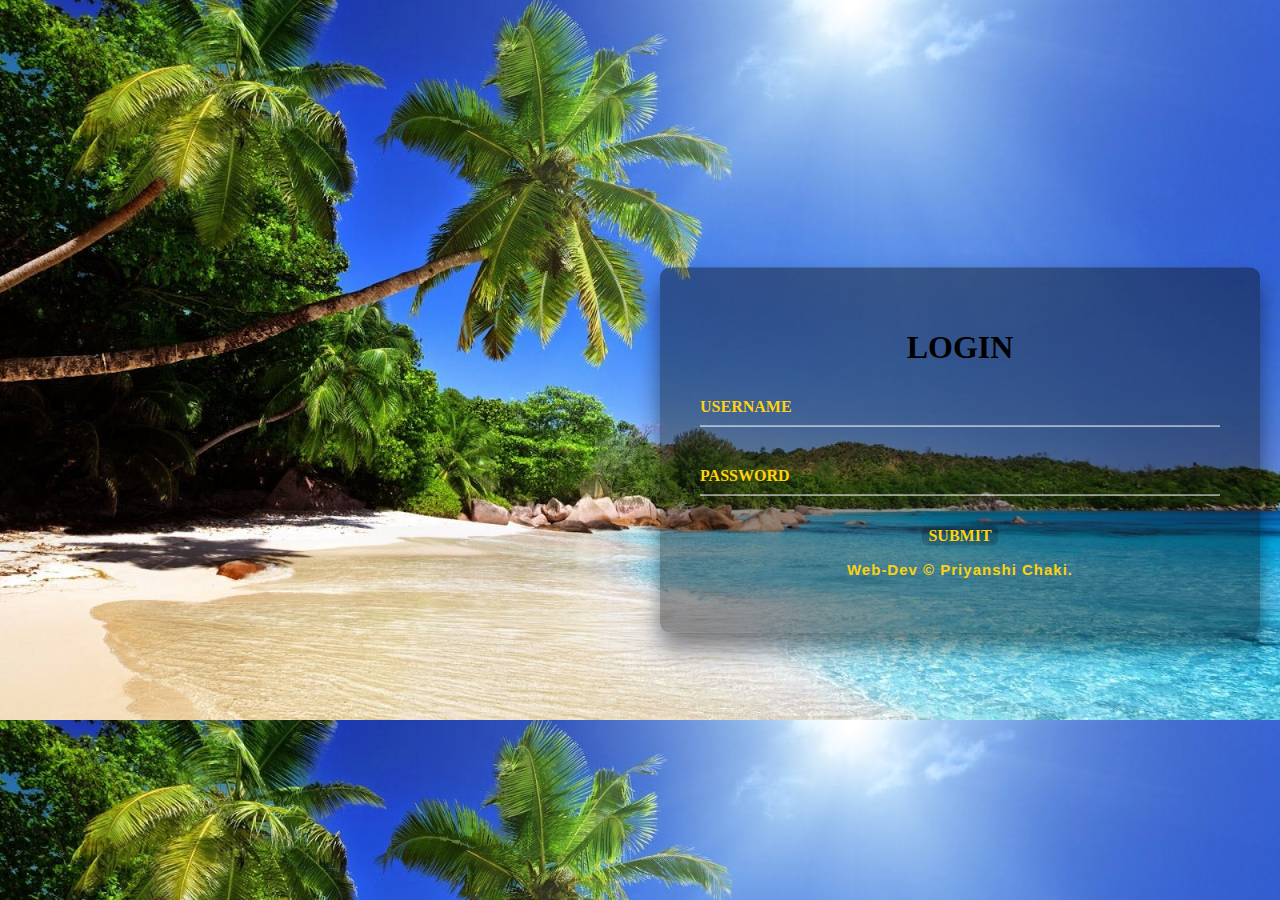
<file: index.html>
<!DOCTYPE html>
<html>
    <head>
        <meta charset = "utf-8"/>
        <title>Login Form </title>
        <link rel= "stylesheet" href="style.css">
     </head>
     <body>
         <div class="box">
             <h1>LOGIN</h1>
             <form action="about.html" method="GET" target="_blank">
                 <div class="inputBox">
                    <input type="text" name="" required="">
                    <label >USERNAME</label>
                      
                     
                 </div>
                 <div class="inputBox">
                    <input type="password" name="" required=""> 
                    <label >PASSWORD</label>
                    
                     
                </div>
                <input type="submit" name="" value="SUBMIT">
             </form>
             <p>
                 Web-Dev © Priyanshi Chaki.
             </p>
         </div>
     </body>
</html>
</file>
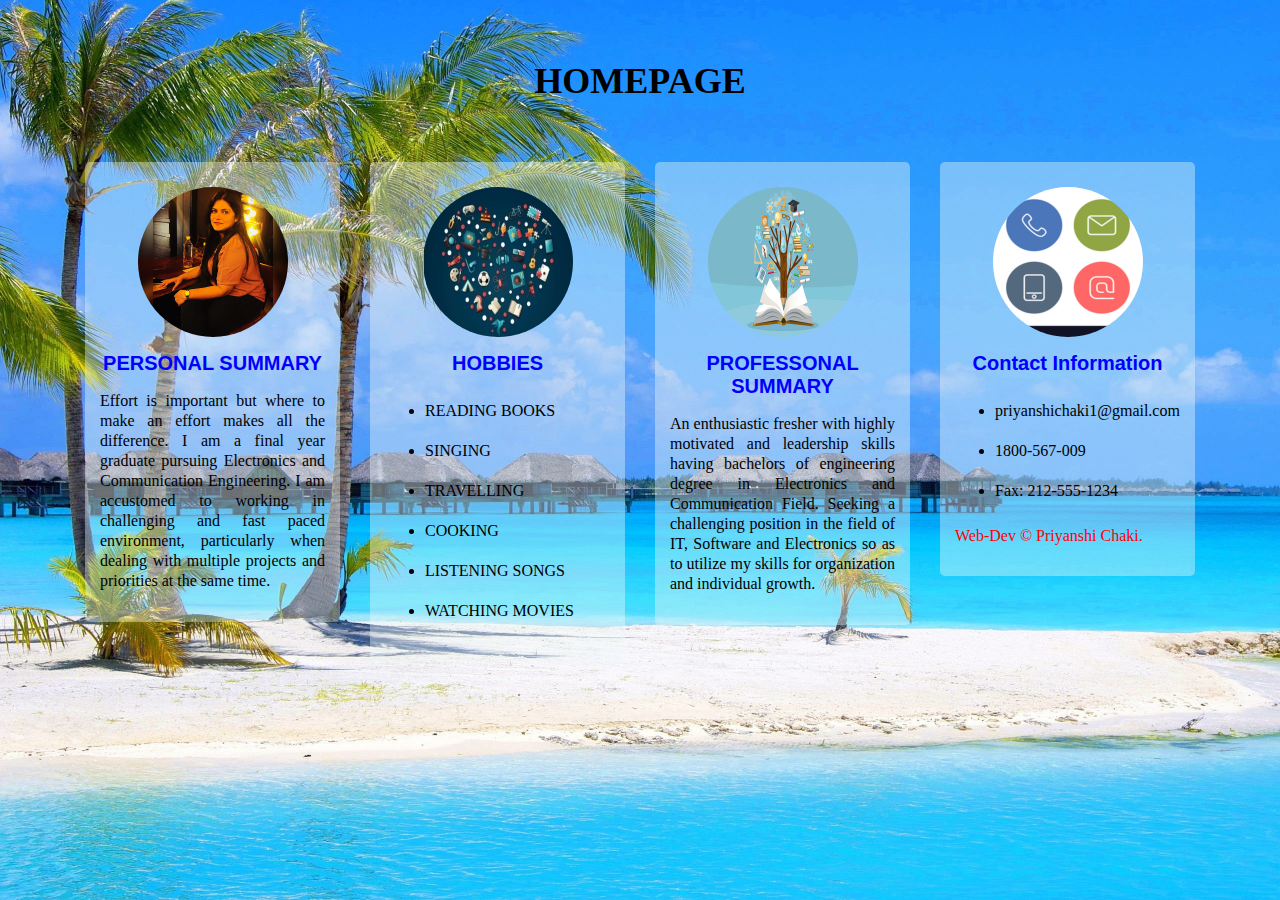
<file: about.html>
<!DOCTYPE html>
<html>
    <head>
        <title>ABOUT</title>
        <link rel="stylesheet" href="style1.css">
    </head>
    <body>
        <section class="team">
            <div class="container">
                <h1>HOMEPAGE</h1>
                <div class="card">
                    <div class="box">
                        <img src="ps.jpg" alt="team img"/>
                        <h4>PERSONAL SUMMARY</h4>
                        <p> 
                            Effort is important but where to make an effort makes all the difference.
                            I am a final year graduate pursuing Electronics and Communication Engineering.
                            I am accustomed to working in challenging and fast paced environment, particularly
                            when dealing with multiple projects and priorities at the same time.
                        </p>

                    </div>
                </div>
            <div class="card">
                    <div class="box">
                        <img src="ho.jpg" alt="team img"/>
                        <h4>HOBBIES</h4>
                        <p> <ul>
                            <li>READING BOOKS</li>
                            <li>SINGING</li>
                            <li>TRAVELLING</li>
                            <li>COOKING</li>
                            <li>LISTENING SONGS</li>
                            <li>WATCHING MOVIES</li>

                        </ul>
                        </p>

                    </div>
                </div>
                <div class="card">
                    <div class="box">
                        <img src="pf1.jpg" alt="team img"/>
                        <h4>PROFESSONAL SUMMARY</h4>
                        <p> An enthusiastic fresher with highly motivated and leadership 
                            skills having bachelors of
                             engineering degree in Electronics and Communication Field.
                             Seeking a challenging position in the field of 
                             IT, Software and Electronics so as to utilize my skills for organization and individual growth.

                        </p>

                    </div>
                </div>
                <div class="card">
                    <div class="box">
                        <img src="ct.jpg" alt="team img"/>
                        <h4>Contact Information</h4>
                        <p> 
                            <ul>

                                <li> 
                                priyanshichaki1@gmail.com</li>
                                <li> 1800-567-009</li>
                                <li>Fax: 212-555-1234</li>
                            </ul>
                            <div class="own">
                            Web-Dev © Priyanshi Chaki.
                            </div>
                        </p>

                    </div>
                </div>
            
        </section>
        
    </body>
</html>
</file>
<file: style.css>
body{
    margin: 0;
    padding: 0;
    font-family: 'Times New Roman', Times, serif;
   font-weight: bolder;
    background:url(bg2.jpg);
    text-align: center;
    background-size: cover;
    
   
   
}
title{
    
}

.box{
    position: absolute;
    top: 50%;
    left: 75%;
    transform: translate(-50% , -50%);
    width: 600px;
    padding: 40px;
    background: rgba(10, 9, 6, 0.425);
    box-sizing: border-box;
    box-shadow: 0 15px 25px rgba(0,0,0,.5);
    border-radius: 10px;
    

}
.box h2{
    margin:0 0 30px;
    padding: 0;
    color: rgb(248, 14, 14);
    text-align:center;
    
  
}
.box .inputBox{
    position: relative;
}
.box .inputBox input
{
    width: 100%;
    padding: 10px 0;
    font-size: 16px;
    color: rgb(34, 252, 14);
    margin-bottom: 30px;
    border: none;
    border-bottom: 1px solid #fff;
    outline: none;
    background: transparent;
    
}
.box .inputBox label{
    position: absolute;
    top:0;
    left: 0;
    padding: 10px 0;
    font-size: 16px;
    font-style: normal;
    color:rgb(253, 210, 15);
    pointer-events: none;
    transition: .5s;
    text-align: center;
}
.box .inputBox input:focus ~ label,
.box .inputBox input:valid ~ label
{
    top:-18px;
    left: 0;
    color:#0c0201;
    font-size: 12px;
}
 .box input[type="submit"]
{
    background: transparent;
    border:none;
    outline: none;
    color:rgb(253, 210, 15);;
    font-size: 16px;
    font-family: 'Times New Roman', Times, serif;
    background: #0a01012f;
    padding: 10px 20 px;
    cursor:pointer;
    border-radius: 5px;
    font-weight: bolder;


}
p{
    font-family: 'Lucida Sans', 'Lucida Sans Regular', 'Lucida Grande', 'Lucida Sans Unicode', Geneva, Verdana, sans-serif;
    font-size: 15px;
    font-weight: bolder;
    letter-spacing: 1px;
    color: rgb(253, 210, 15);
}
h1{
    text-shadow: crimson;
}
</file>
<file: style1.css>
body{
    margin: 0;
    padding: 0;
    background-image: url(bg3.jpg);
}
*{
    box-sizing: border-box;

}
.container{
    max-width: 1140px;
    margin: auto;
    position: relative;
    min-height: 1px;
}
.team{
    min-height: 100vh;
    padding:60px 15px;
    background-image: url(bg3.jpg);
    background-size: cover;
    float: left;
    width: 100%;
}
.team h1{
    font-size: 36px;
    font-family:'Lucida Sans', 'Lucida Sans Regular', 'Lucida Grande', 'Lucida Sans Unicode', Geneva, Verdana, sans-serif
    font-weight: 900;
    color: rgb(245, 229, 9);
    margin: 0;
    padding-bottom: 60px;
    text-align: center;
    
}
.team .card
{
    width: 25%;
    float: left;
    padding:0px 15px;
}
.team .card .box{
    padding:15px;
    background-color: rgba(240, 250, 248, 0.4); 
    border-radius: 5px;
    transition: margin 1s ease, box-shadow 1s ease;
}
.team .card .box:hover{
    margin-top: -15px;
    box-shadow: 0px 0px 40px black;
    transform: scale(1.5);
}

.team .card .box img{
    width: 150px;
    display: block;
    margin: 10px auto;
    border-radius: 50%;
    
}
.team .card .box h4{
    font-size: 20px;
    font-family: 'Lucida Sans', 'Lucida Sans Regular', 'Lucida Grande', 'Lucida Sans Unicode', Geneva, Verdana, sans-serif;
    margin: 15px 0px 10px;
    color: blue;
    text-align: center;
    font-weight: 700;
}
.team .card .box h5
{
    font-size: 16px;
    font-family: 'Lucida Sans', 'Lucida Sans Regular', 'Lucida Grande', 'Lucida Sans Unicode', Geneva, Verdana, sans-serif;
    font-weight: 600;
    color:#b9b9b9;
    margin:0px 0px 15px;
    text-align: center;
}
.team.card.box p{
    color:black;
    font-size: 15px;
    font-family: 'Lucida Sans', 'Lucida Sans Regular', 'Lucida Grande', 'Lucida Sans Unicode', Geneva, Verdana, sans-serif;
    font-weight: bolder;
    line-height: 24px;
    text-align: center;
    padding: 0px 20px;

}
p{
    color:black;
   text-align: justify;
    line-height: 20px;
    font-family: 'Times New Roman', Times, serif;
    
}
li{
    color: black;
    line-height: 40px;
    font-family: 'Times New Roman', Times, serif;
    text-align: justify;
    


}
.container h1{
    color:black;
}
.container .own{
    color: red;
}
</file>
